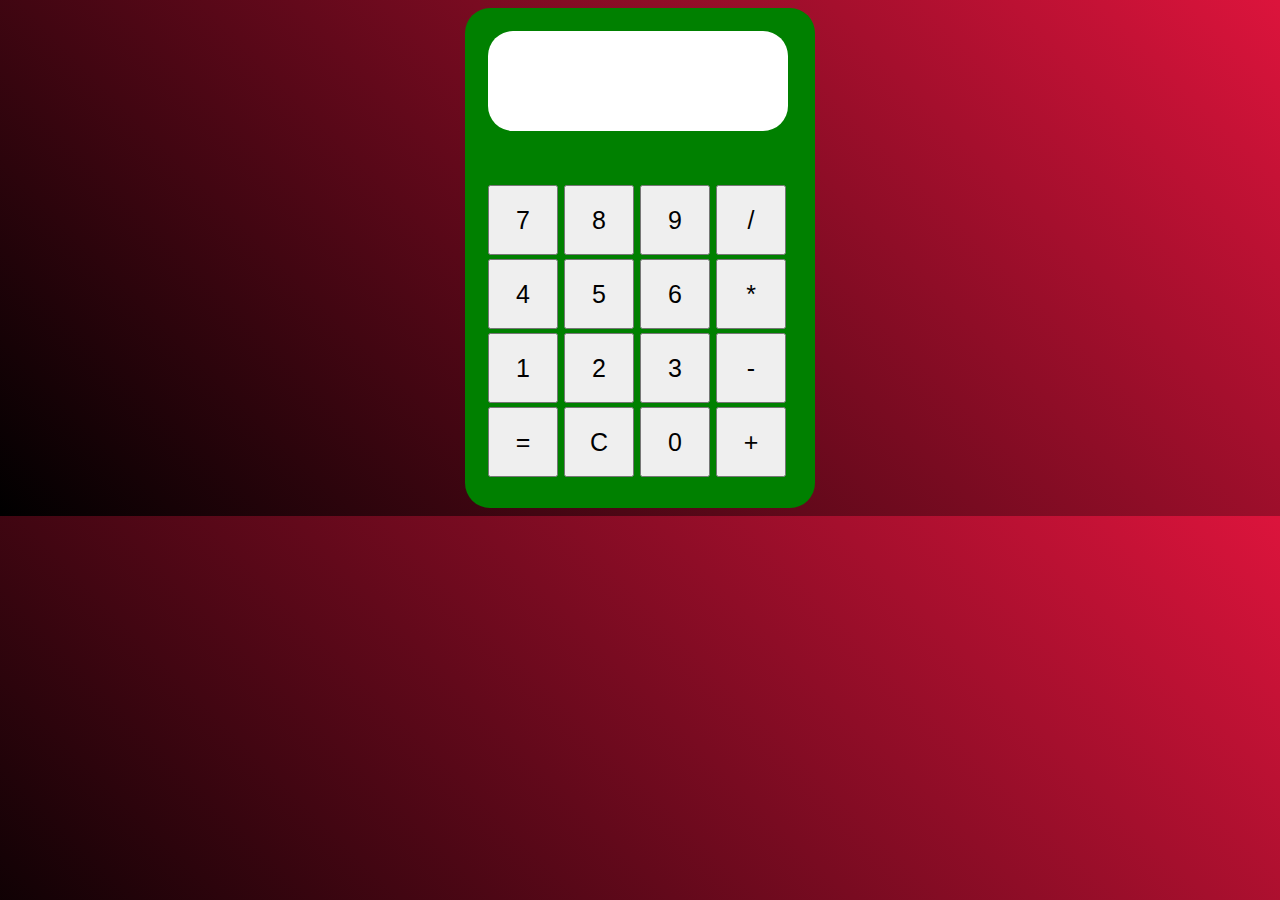
<file: calculadora/index.html>
<!DOCTYPE html>
<html>

<head>
    <meta charset="UTF-8">
    <title>Calculadora con JavaScript</title>
    <link type="text/css" href="estilo.css" rel="stylesheet">
</head>

<body onload="init();">
    <table class="calculadora">

        <tr>
            <td colspan="4"><span id="resultado"></span></td>
        </tr>
        <tr>
            <td><button id="siete">7</button></td>
            <td><button id="ocho">8</button></td>
            <td><button id="nueve">9</button></td>
            <td><button id="division">/</button></td>
        </tr>
        <tr>
            <td><button id="cuatro">4</button></td>
            <td><button id="cinco">5</button></td>
            <td><button id="seis">6</button></td>
            <td><button id="multiplicacion">*</button></td>
        </tr>
        <tr>
            <td><button id="uno">1</button></td>
            <td><button id="dos">2</button></td>
            <td><button id="tres">3</button></td>
            <td><button id="resta">-</button></td>
        </tr>
        <tr>
            <td><button id="igual">=</button></td>
            <td><button id="reset">C</button></td>
            <td><button id="cero">0</button></td>
            <td><button id="suma">+</button></td>
        </tr>
    </table>

    <script src="funcionalidad.js"></script>
</body>
</html>
</file>
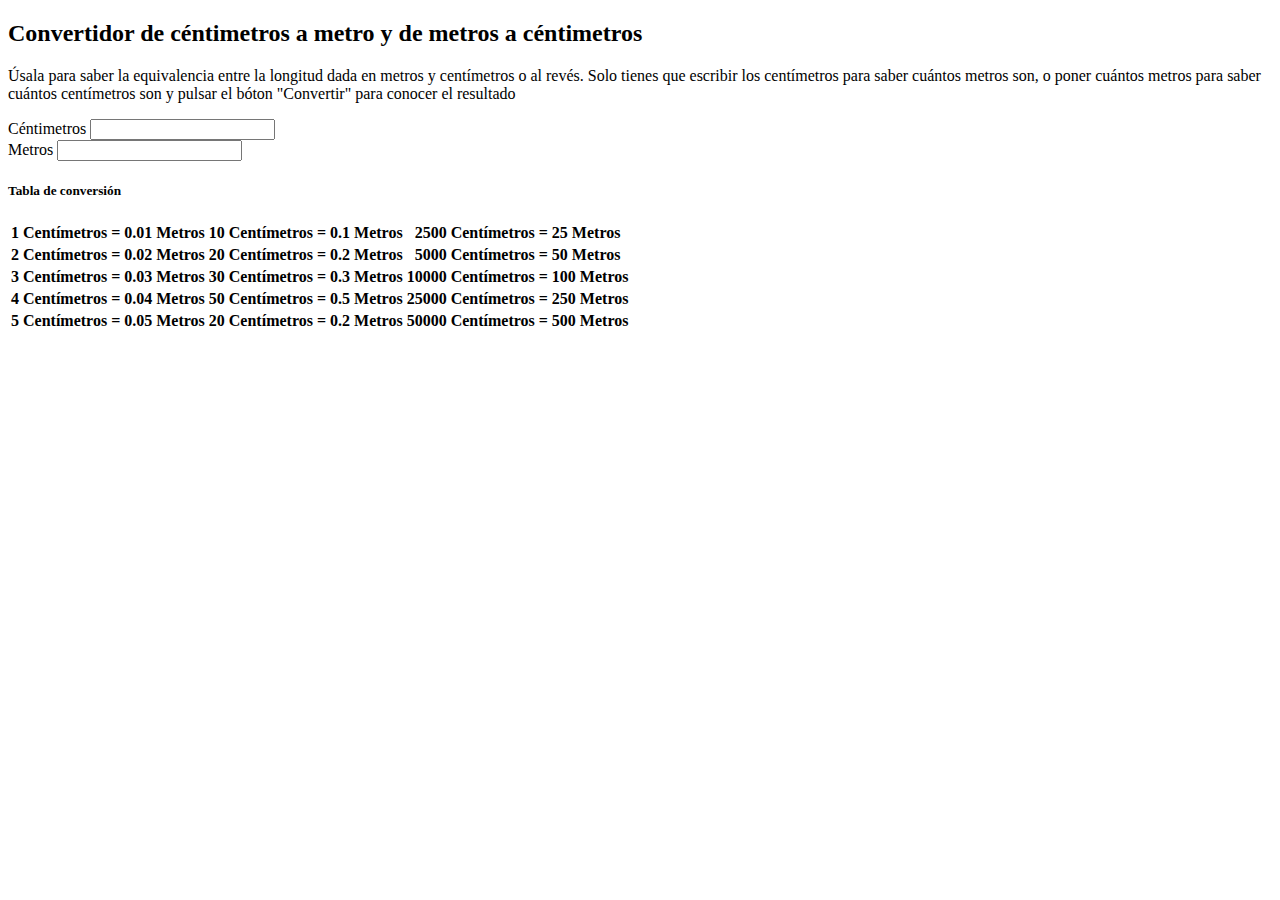
<file: convertidor.html>
<!DOCTYPE html>
<html lang="en">
<head>
    <meta charset="UTF-8">
    <meta http-equiv="X-UA-Compatible" content="IE=edge">
    <meta name="viewport" content="width=device-width, initial-scale=1.0">
    <link href="https://cdn.jsdelivr.net/npm/bootstrap@5.1.0/dist/css/bootstrap.min.css" rel="stylesheet" integrity="sha384-KyZXEAg3QhqLMpG8r+8fhAXLRk2vvoC2f3B09zVXn8CA5QIVfZOJ3BCsw2P0p/We" crossorigin="anonymous">
    <title>Convertidor</title>

</head>
<body class="bg-light">
    <div class="container-fluid col-8">
        <div>
            <h2 class="m-3 text-center mt-5">Convertidor de céntimetros a metro y de metros a céntimetros</h2>
            <p class="text-justify m-4">
                Úsala para saber la equivalencia entre la longitud dada en metros y centímetros o al revés. 
                Solo tienes que escribir los centímetros para saber cuántos metros son, o poner cuántos metros para saber cuántos centímetros son
                y pulsar el bóton "Convertir" para conocer el resultado
            </p>
        </div>
        <div class="bg-white m-5">
            <form action="col-8" class="row mt-4 mx-2">
                <div class="row m-2">
                    <div class="col-6 text-center">
                        <div class="m-3">
                            <label for="" >Céntimetros</label>
                            <input type="number" class="form-control" id="centimetros" oninput="calcularcm_m()" required>
                        </div>        
                    </div>
                    <div class="col-6 text-center">
                        <div class="m-3">
                            <label for="">Metros</label>
                            <input type="number" class="form-control"  oninput="calcularm_cm()" id="metros"  required>
                        </div>       
                    </div>
                </div>
            </form>
        </div>
        <div>
                <h5 class="m-3  mt-5">Tabla de conversión</h5>
                <table class="table text-justify">
                    <tr>
                        <th>1 Centímetros = 0.01 Metros</th>
                        <th>10 Centímetros = 0.1 Metros</th>
                        <th>2500 Centímetros = 25 Metros</th>
                    </tr>
                    <tr>
                        <th>2 Centímetros = 0.02 Metros</th>
                        <th>20 Centímetros = 0.2 Metros</th>
                        <th>5000 Centímetros = 50 Metros</th>
                    </tr>
                    <tr>
                        <th>3 Centímetros = 0.03 Metros</th>
                        <th>30 Centímetros = 0.3 Metros</th>
                        <th>10000 Centímetros = 100 Metros</th>
                    </tr>
                    <tr>
                        <th>4 Centímetros = 0.04 Metros</th>
                        <th>50 Centímetros = 0.5 Metros</th>
                        <th>25000 Centímetros = 250 Metros</th>
                    </tr>
                    <tr>
                        <th>5 Centímetros = 0.05 Metros</th>
                        <th>20 Centímetros = 0.2 Metros</th>
                        <th>50000 Centímetros = 500 Metros</th>
                    </tr>
                    
                </table>
        </div>
    </div>
</body>
<script type="text/javascript">

    function calcularcm_m(){
        var centimetros = parseFloat(document.getElementById("centimetros").value) || 0;
        var metros = parseFloat(document.getElementById("metros").value) || 0;
            document.getElementById("metros").value= centimetros * 0.01;  
    }
    function calcularm_cm(){
        var centimetros = parseFloat(document.getElementById("centimetros").value) || 0;
        var metros = parseFloat(document.getElementById("metros").value) || 0;
            document.getElementById("centimetros").value= metros * 100;  
    }


</script>
</html>
</file>
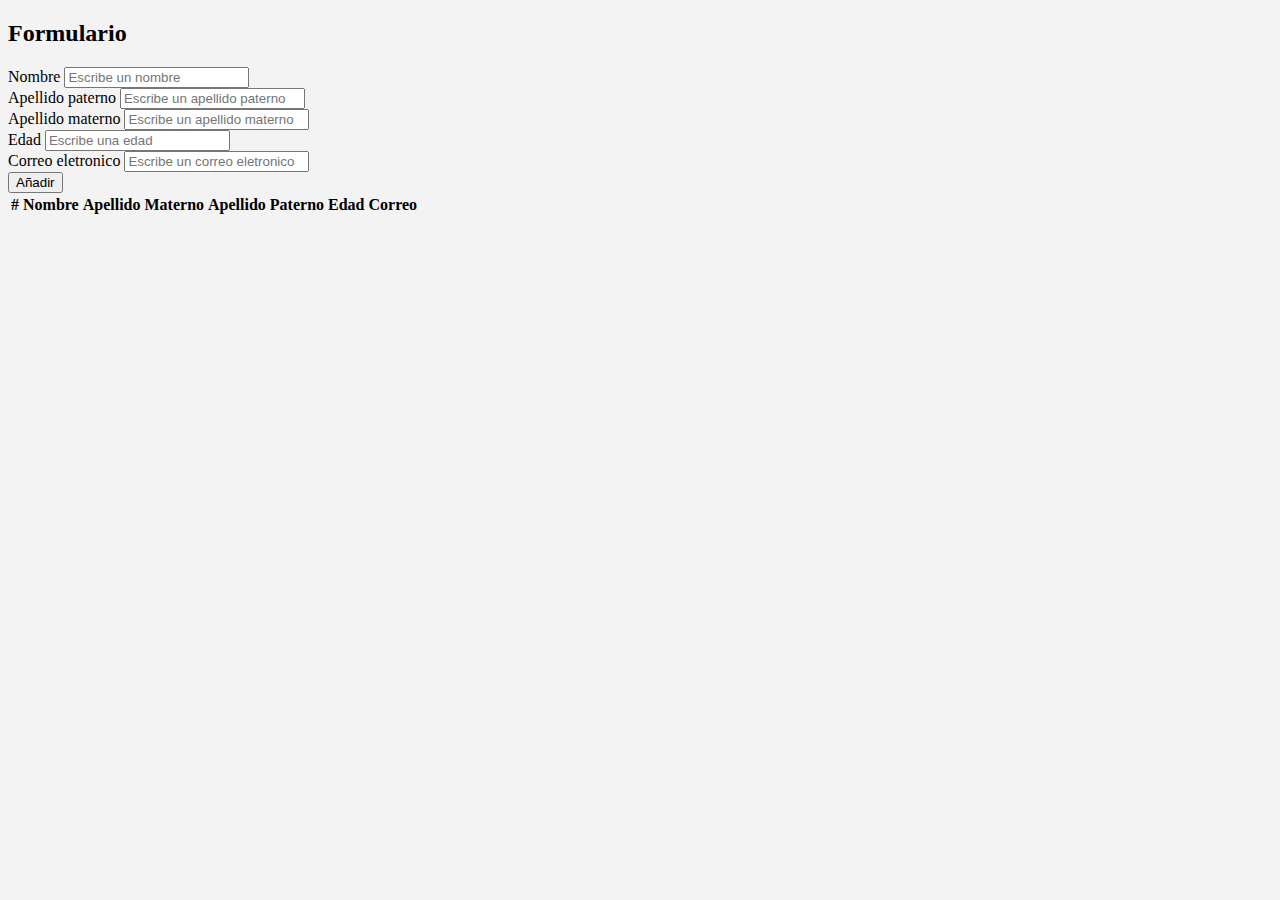
<file: Formulario.html>
<!DOCTYPE html>
<html lang="en">
<head>
    <meta charset="UTF-8">
    <meta http-equiv="X-UA-Compatible" content="IE=edge">
    <meta name="viewport" content="width=device-width, initial-scale=1.0">
    <title>Formulario</title>
    <link href="https://cdn.jsdelivr.net/npm/bootstrap@5.1.0/dist/css/bootstrap.min.css" rel="stylesheet" integrity="sha384-KyZXEAg3QhqLMpG8r+8fhAXLRk2vvoC2f3B09zVXn8CA5QIVfZOJ3BCsw2P0p/We" crossorigin="anonymous">
</head>
<body style="background-color: rgb(243, 243, 243);">
    <div class="container-fluid">
        <h2 class="text-center">Formulario</h2>
        <form class="row mt-4 mx-2 ">
            <div class="col-4 bg-white p-3 rounded" >
                <div class="mb-3">
                    <label for="exampleFormControlInput1" class="form-label fw-bold">Nombre</label>
                    <input type="text" class="form-control" id="nombre" placeholder="Escribe un nombre" required>
                
                </div>
                <div class="mb-3">
                    <label for="exampleFormControlInput1" class="form-label fw-bold">Apellido paterno</label>
                    <input type="text" class="form-control" id="apellidoP" placeholder="Escribe un apellido paterno" required>
                </div>
                <div class="mb-3">
                    <label for="exampleFormControlInput1" class="form-label fw-bold">Apellido materno</label>
                    <input type="text" class="form-control" id="apellidoM" placeholder="Escribe un apellido materno" required>
                </div>
                <div class="mb-3">
                    <label for="exampleFormControlInput1" class="form-label fw-bold">Edad</label>
                    <input type="number" class="form-control" id="edad" placeholder="Escribe una edad" required>
                </div>
                <div class="mb-3">
                    <label for="exampleFormControlInput1" class="form-label fw-bold">Correo eletronico</label>
                    <input type="email" class="form-control" id="correo" placeholder="Escribe un correo eletronico" required>
                </div>

                <div class="d-grid gap-2 d-md-flex justify-content-md-center">
               
                    <button type="button"    onclick="agregar()"  class="btn btn-success">Añadir</button>
                </div>
            </div>
            <div class="col  bg-white mx-2 rounded">
                <table class="table">
                    <thead>
                      <tr>
                        <th scope="col">#</th>
                        <th scope="col">Nombre</th>
                        <th scope="col">Apellido Materno</th>
                        <th scope="col">Apellido Paterno</th>
                        <th scope="col">Edad</th>
                        <th scope="col">Correo</th>
                      </tr>
                    </thead>
                    <tbody id="tablaDatos">
                      
                    </tbody>
                  </table>
            </div>
        </div>
      
    </div>
</body>

<script>
    let index = 0;

    let listaPersonas = [];
    function agregar(){

        let nombre = document.getElementById("nombre").value;
        let apellidoP = document.getElementById("apellidoP").value;
        let apellidoM = document.getElementById("apellidoM").value;
        let edad = document.getElementById("edad").value;
        let correo = document.getElementById("correo").value;
        let tabla = document.getElementById("tablaDatos");


        if(nombre != "" && 
        apellidoM != "" && apellidoP != "" && 
        edad != "" && correo != ""){

            let repetido = false;
     
            listaPersonas.forEach(persona => {
                console.log(persona.correo);
                if(correo == persona.correo){
                   repetido = true;
                }
            });

            listaPersonas.push({nombre,apellidoP,apellidoM,edad,correo});


            if(repetido != true){
                index += 1;
            let datos = ` <tr>
            <th scope="row">${index}</th>
            <td>${nombre}</td>
            <td>${apellidoM}</td>
            <td>${apellidoP}</td>
            <td>${edad}</td>
            <td>${correo}</td>
            </tr>`

            tabla.innerHTML += datos;
            
           
            }else {
                alert("Datos repetidos")
            }

            
      
        }
    
    }

  
    
</script>

</html>
</file>
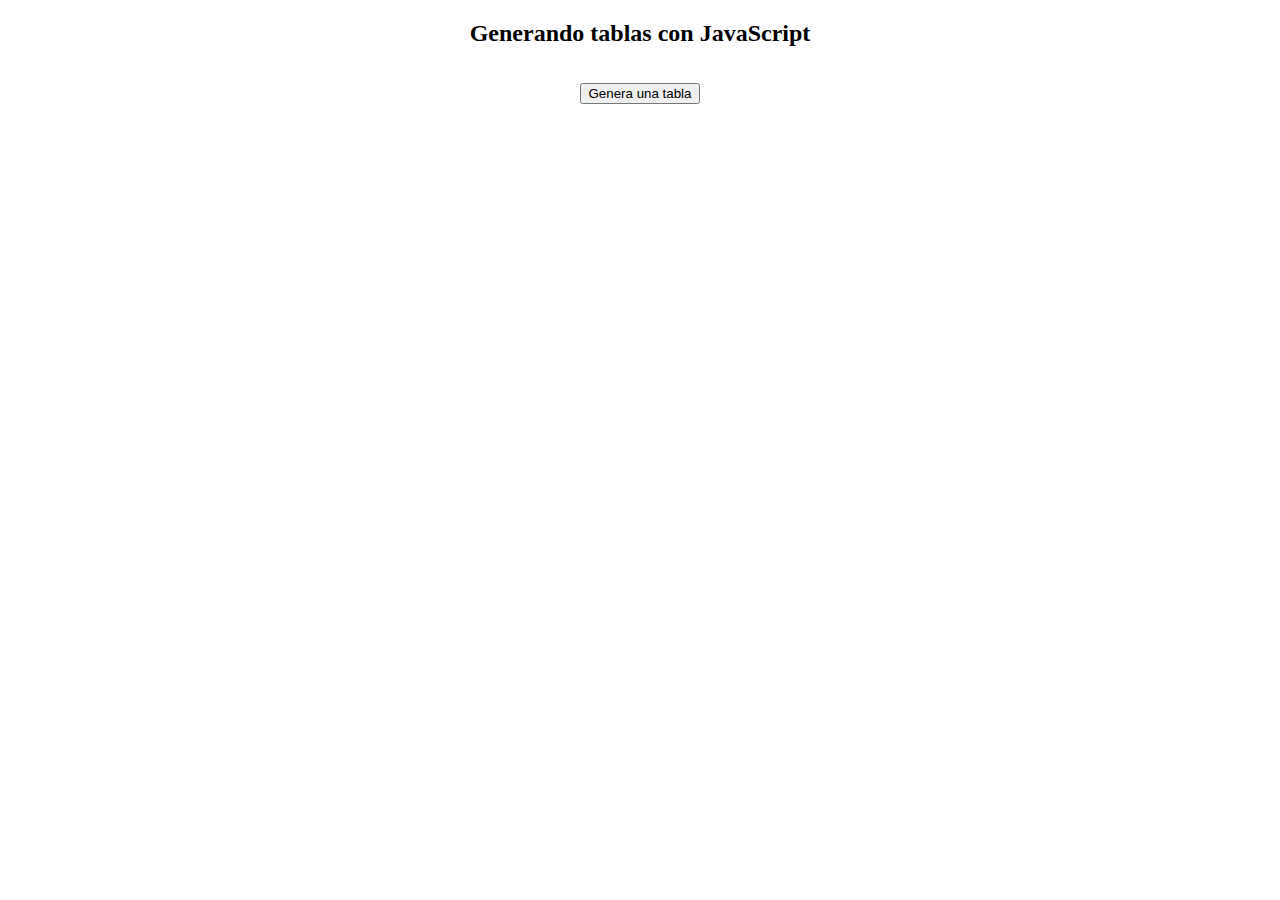
<file: pag.html>
<!DOCTYPE html>
<html lang="en">
<head>
    <meta charset="UTF-8">
    <meta http-equiv="X-UA-Compatible" content="IE=edge">
    <meta name="viewport" content="width=device-width, initial-scale=1.0">
    <title>Document</title>
</head>
<body>
    <h2 style="text-align: center;">Generando tablas con JavaScript</h2>
    <div style="margin: 1rem; padding: 1rem; text-align: center;">
        <input type="button" value="Genera una tabla" onclick="genera_tabla()">
    </div>
</body>
</html>
<script>
    function genera_tabla() {
  // Obtener la referencia del elemento body
  var body = document.getElementsByTagName("body")[0];

  // Crea un elemento <table> y un elemento <tbody>
  var tabla   = document.createElement("table");
  var tblBody = document.createElement("tbody");

  // Crea las celdas
  for (var i = 0; i < 2; i++) {
    // Crea las hileras de la tabla
    var hilera = document.createElement("tr");

    for (var j = 0; j < 2; j++) {
      // Crea un elemento <td> y un nodo de texto, haz que el nodo de
      // texto sea el contenido de <td>, ubica el elemento <td> al final
      // de la hilera de la tabla
      var celda = document.createElement("td");
      var textoCelda = document.createTextNode("celda en la hilera "+i+", columna "+j);
      celda.appendChild(textoCelda);
      hilera.appendChild(celda);
    }

    // agrega la hilera al final de la tabla (al final del elemento tblbody)
    tblBody.appendChild(hilera);
  }

  // posiciona el <tbody> debajo del elemento <table>
  tabla.appendChild(tblBody);
  // appends <table> into <body>
  body.appendChild(tabla);
  // modifica el atributo "border" de la tabla y lo fija a "2";
  tabla.setAttribute("border", "2");
}
</script>
</file>
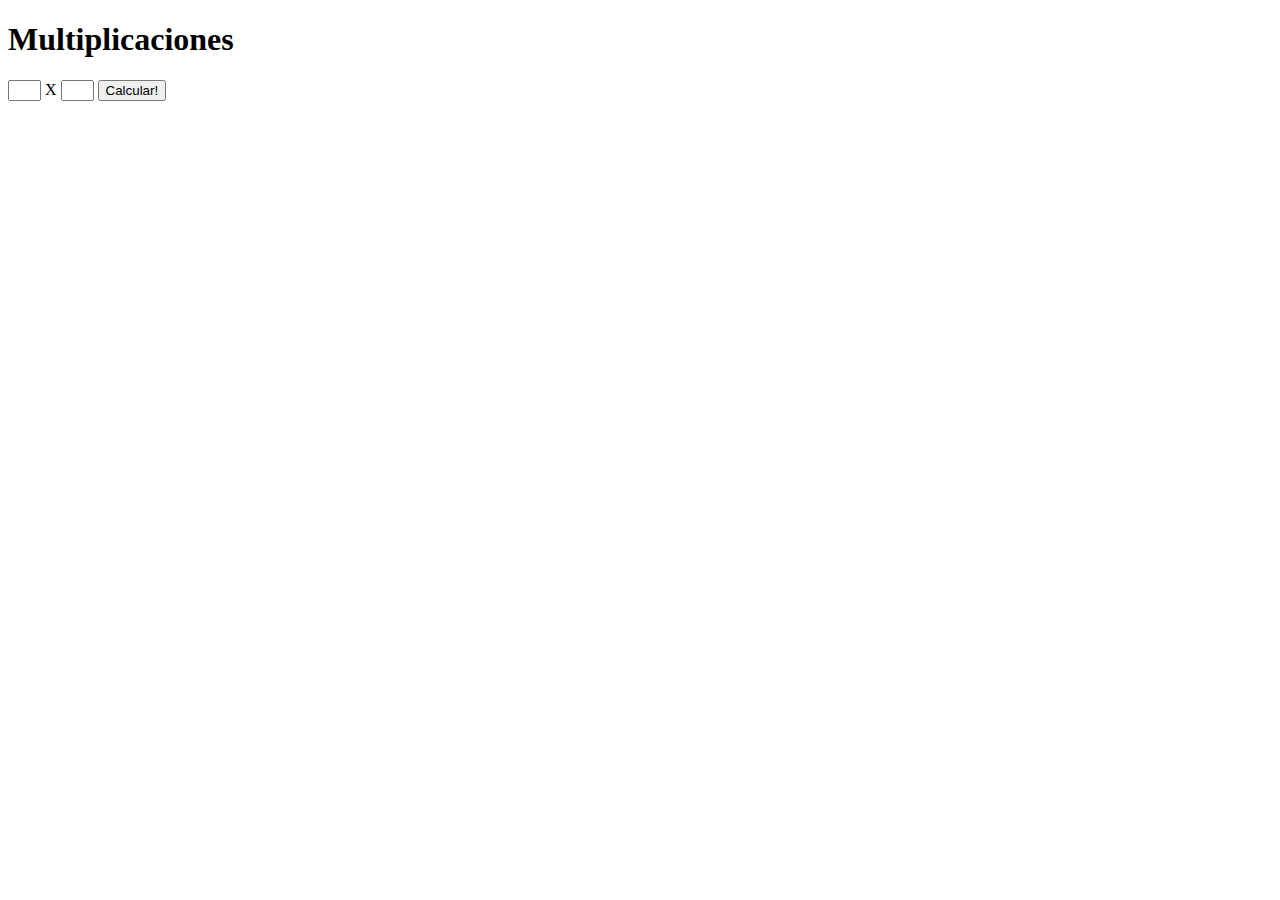
<file: pag2.html>
<!DOCTYPE html>
<html lang="es">

<head>
</head>

<body>
    <h1>Multiplicaciones</h1>
    <input type="text" id="arg1" size="1"> X <input type="text" id="arg2" size="1">
    <input type="button" value="Calcular!" onclick="calc()">
    <div id="result"></div>
    <script type="text/javascript">
        function calc() {
            var argOne = document.getElementById('arg1').value;
            var argTwo = document.getElementById('arg2').value;
            var ans = (argOne * argTwo);
            document.getElementById('result').innerHTML = argOne + ' multiplicado por ' + argTwo + ' es igual a ' + ans;
        }
    </script>
</body>

</html>
</file>
<file: calculadora/estilo.css>
body{
    background-image: linear-gradient(45deg, black, crimson);
    height: 100%;
}
.calculadora{
    display:block;
    margin:0 auto;
    padding:20px;
    background-color:green;
    width:350px;
    height:500px;
    border-radius: 25px;
  }
  .calculadora td button{
    display:block;
    width:70px;
    height: 70px;
    font-size: 25px;
  }
  #creditos{
    display:block;
    padding-top:20px;
    color:#fff;
    text-align: center;
    width:300px;
  }
  #resultado{
    display:block;
    text-align: center;
    font-size: 40px;
    margin-bottom: 50px;
    width:300px;
    height: 100px;
    line-height: 100px;
    background-color:#fff;
    border-radius: 25px;
    overflow-y: scroll;
  }
</file>
